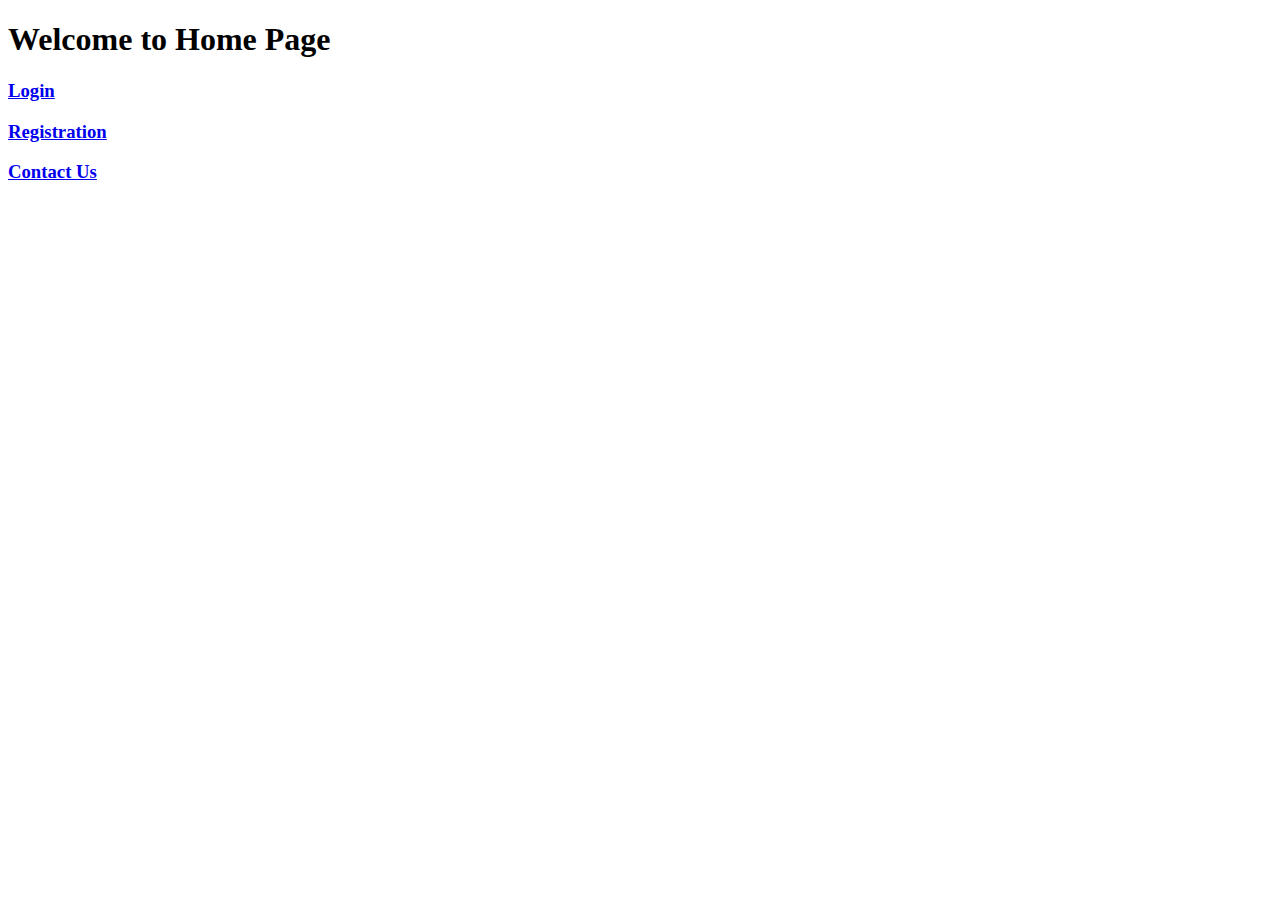
<file: index.html>
<!DOCTYPE html>
<html lang="en">
<head>
    <meta charset="UTF-8">
    <meta name="viewport" content="width=device-width, initial-scale=1.0">
    <title>Home</title>
</head>
<body>
    <h1>Welcome to Home Page</h1>
    <div>
        <h3><a href="login.html" target="_blank">Login</a></h3>
        <h3><a href="reg.html" target="_blank">Registration</a></h3>
        <h3><a href="contact.html" target="_blank">Contact Us</a></h3>
    </div>
</body>
</html>
</file>
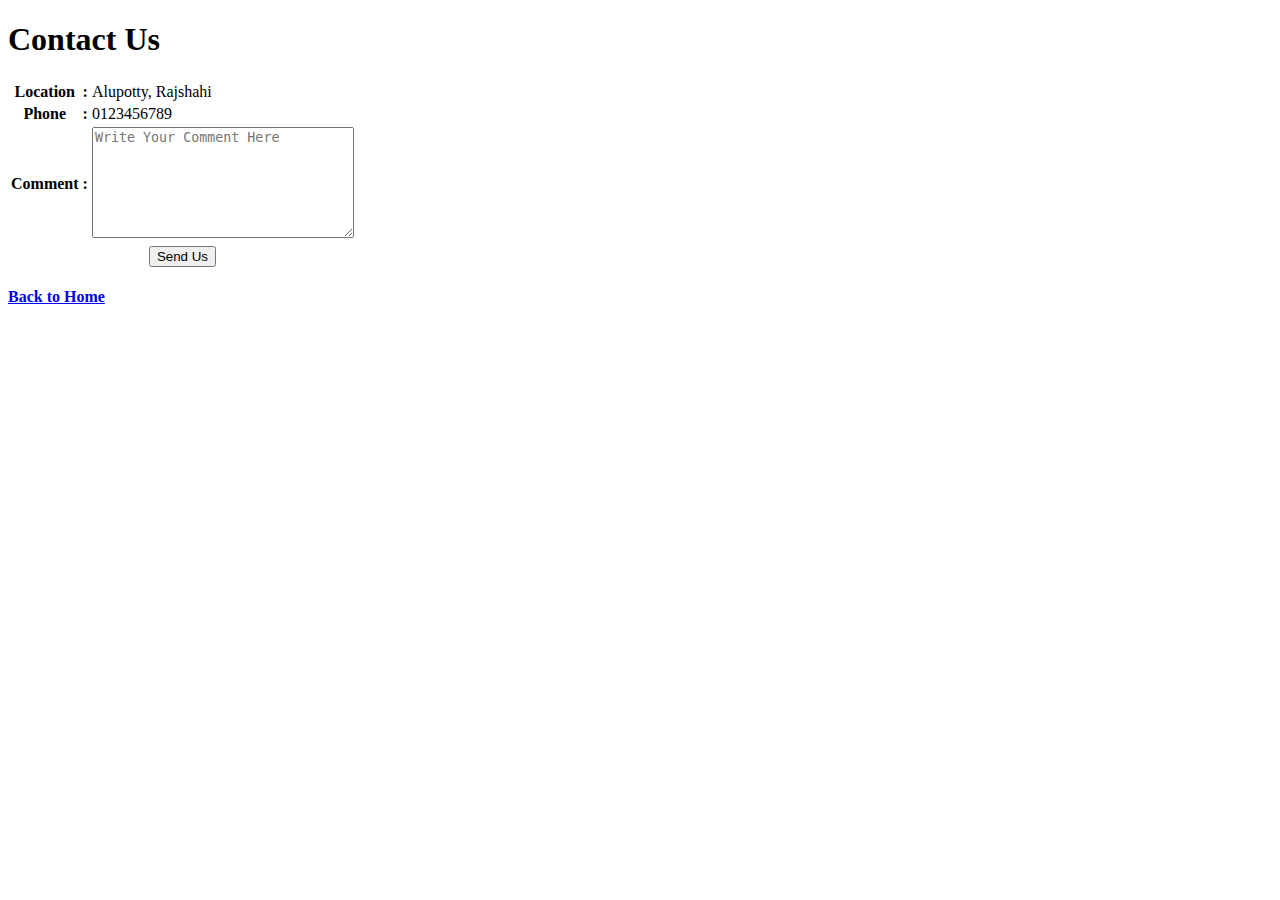
<file: contact.html>
<!DOCTYPE html>
<html lang="en">
<head>
    <meta charset="UTF-8">
    <meta name="viewport" content="width=device-width, initial-scale=1.0">
    <title>Contact</title>
</head>
<body>
    <div>
        <h1>Contact Us</h1>
        <table>
            <tr>
                <th>Location</th>
                <th>:</th>
                <td>Alupotty, Rajshahi</td>
            </tr>
            <tr>
                <th>Phone</th>
                <th>:</th>
                <td>0123456789</td>
            </tr>
                <tr>
                <th>Comment</th>
                <th>:</th>
                <td><textarea name="Comments" id="" rows="7" cols="30" placeholder="Write Your Comment Here"></textarea></td>
            </tr>
            <tr>
                <td colspan="3" align="center"><input type="submit" value="Send Us"></td>
            </tr> 
        </table><br>
        <b><a href="index.html">Back to Home</a></b>
    </div>
</body>
</html>
</file>
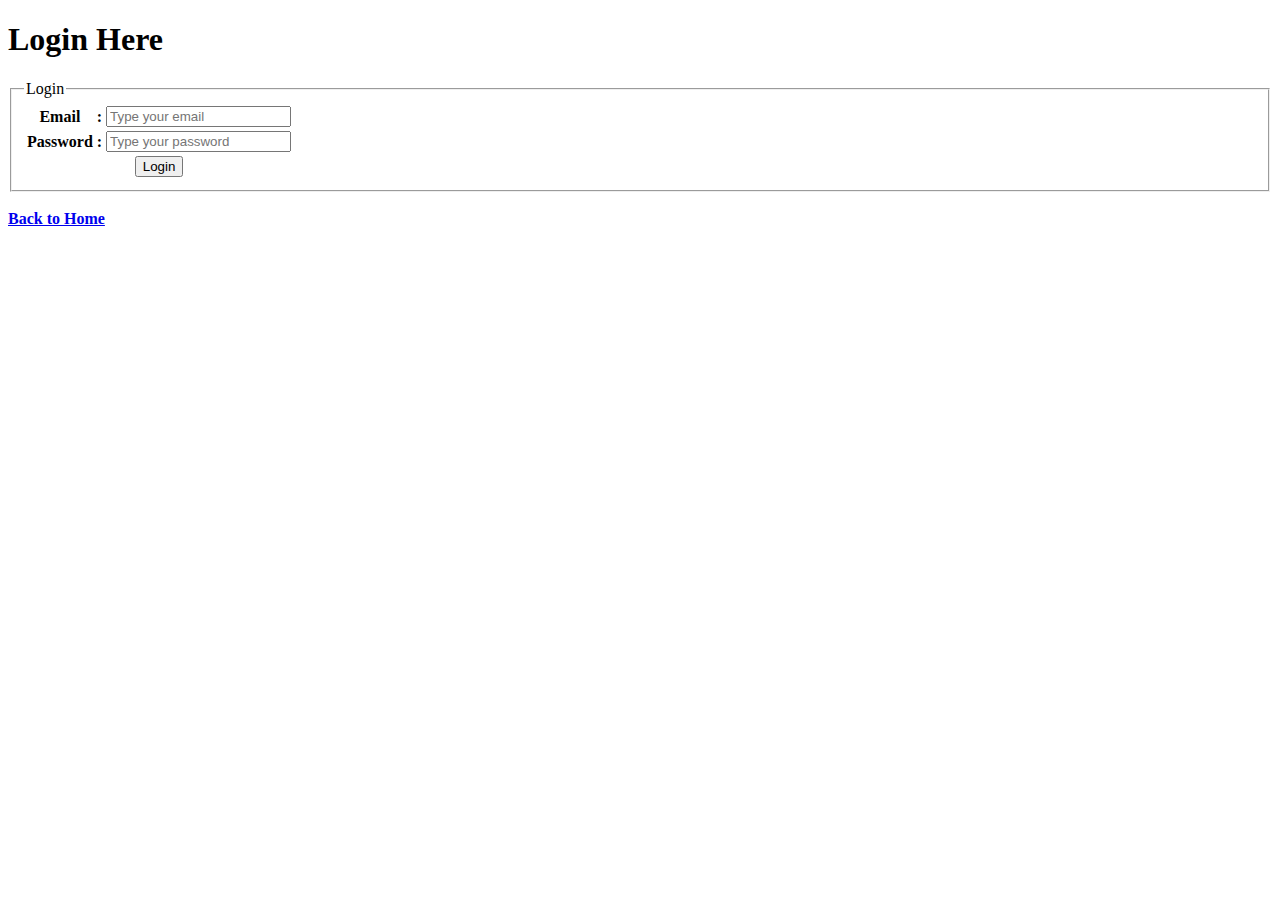
<file: login.html>
<!DOCTYPE html>
<html lang="en">
<head>
    <meta charset="UTF-8">
    <meta name="viewport" content="width=device-width, initial-scale=1.0">
    <title>Login</title>
</head>
<body>
    <div>
        <h1>Login Here</h1>
        <fieldset>
            <legend>Login</legend>
             <form action="">
        <table>
            <tr>
                <th>Email</th>
                <th>:</th>
                <td><input type="text" name="userName" required placeholder="Type your email"></td>
            </tr>
            <tr>
                <th>Password</th>
                <th>:</th>
                <td><input type="password" name="password" required placeholder="Type your password"></td>
            </tr>            
            <tr>
                <td colspan="3" align="center"><input type="submit" value="Login"></td>
            </tr>
        </table>
        </form>
        </fieldset>
       <br>
        <b><a href="index.html">Back to Home</a></b>
    </div>
</body>
</html>
</file>
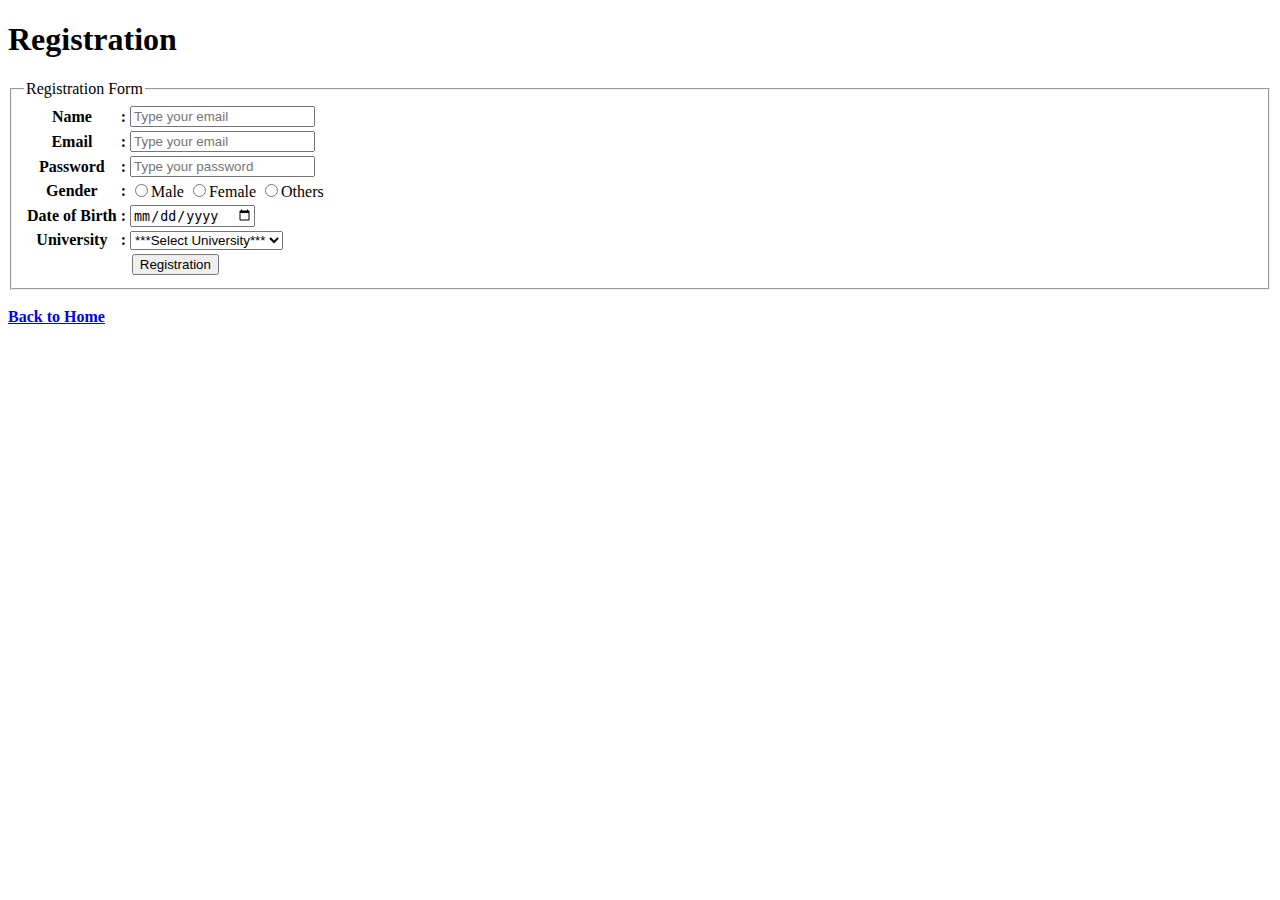
<file: reg.html>
<!DOCTYPE html>
<html lang="en">
<head>
    <meta charset="UTF-8">
    <meta name="viewport" content="width=device-width, initial-scale=1.0">
    <title>Registration</title>
</head>
<body>
        <div>
        <h1>Registration</h1>
        <fieldset>
            <legend>Registration Form</legend>
              <form action="">
        <table>
           <tr>
                <th>Name</th>
                <th>:</th>
                <td colspan="3"><input type="text" name="userName" required placeholder="Type your email"></td>
            </tr>
           <tr>
                <th>Email</th>
                <th>:</th>
                <td colspan="3"><input type="text" name="email" required placeholder="Type your email"></td>
            </tr>
            <tr>
                <th>Password</th>
                <th>:</th>
                <td colspan="3"><input type="password" name="password" required placeholder="Type your password"></td>
            </tr> 
            <tr>
                <th>Gender</th>
                <th>:</th>
                <td><input type="radio" name="gnder" value="male">Male</td>
                <td><input type="radio" name="gnder" value="female">Female</td>
                <td><input type="radio" name="gnder" value="others">Others</td>
            </tr> 
            <tr>
                <th>Date of Birth</th>
                <th>:</th>
                <td colspan="3"><input type="date" name="dob"></td>
            </tr> 
            <tr>
                <th>University</th>
                <th>:</th>
                <td colspan="3">
                    <select name="" id="">
                        <option value="null">***Select University***</option>
                        <option value="buet">Buet</option>
                        <option value="duet">Duet</option>
                        <option value="du">Du</option>
                        <option value="others">Others</option>
                    </select>
                </td>
            </tr>
            <tr>
                <td colspan="5" align="center"><input type="submit" value="Registration"></td>
            </tr>
        </table>
        </form>
        </fieldset>
      <br>
        <b><a href="index.html">Back to Home</a></b>
    </div>
</body>
</html>
</file>
